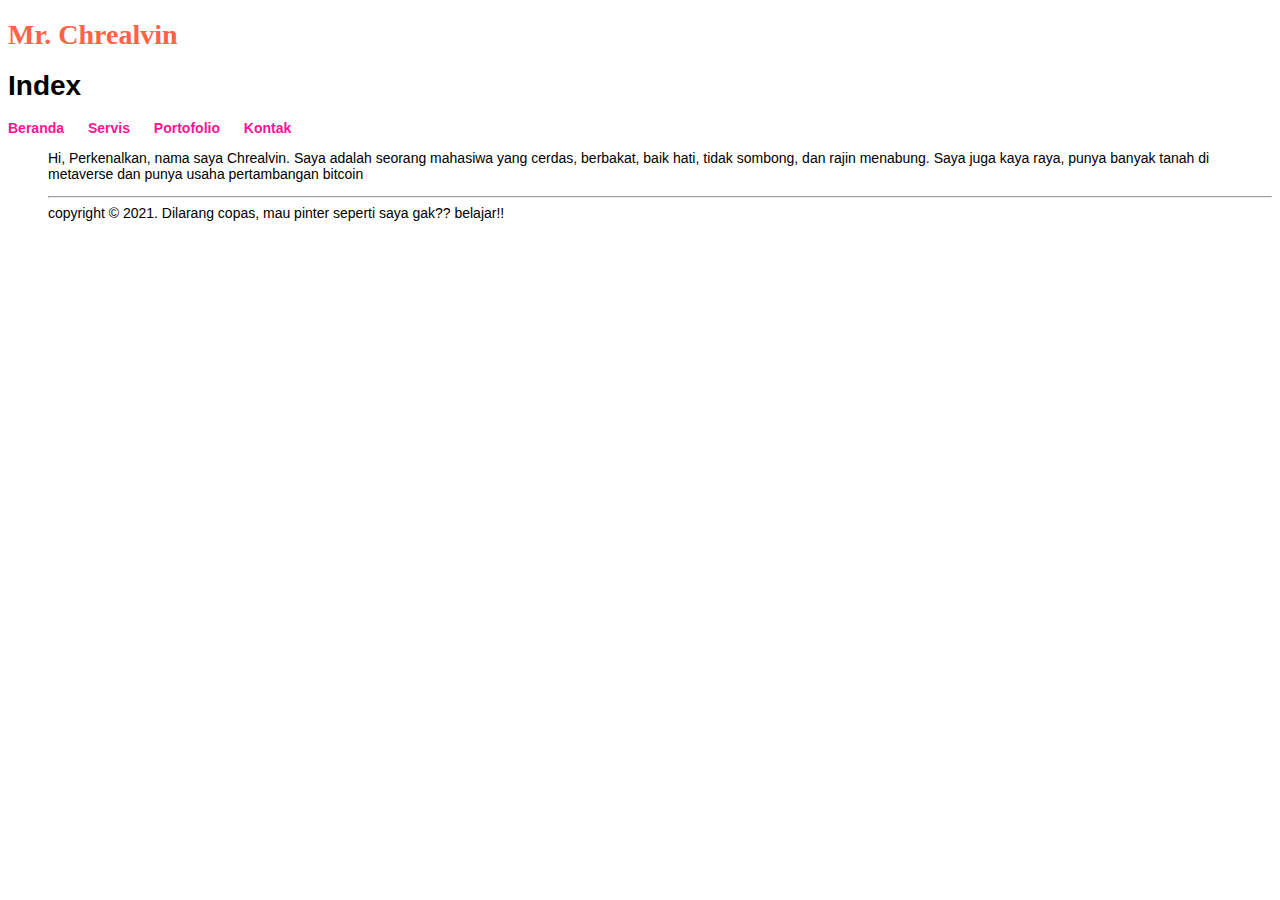
<file: index.html>
<!DOCTYPE html>
<html lang="en">
<head>
  	<link rel="stylesheet" href="./style.css" type="text/css"> 
  	<title>Index | Mr. Chrealvin (45606)</title>
</head>
<body>
	<h1 id="logo" > Mr. Chrealvin</h1>

	<h1>Index</h1>

	<ul id="nav" >
    	<li><a href="#">Beranda</a></li>
    	<li><a href="./servis.html">Servis</a></li>
    	<li><a href="./portofolio.html">Portofolio</a></li>
    	<li><a href="./kontak.html">Kontak</a></li>
    <ul>

    <p>
        Hi, Perkenalkan, nama saya Chrealvin. Saya adalah seorang mahasiwa yang cerdas, berbakat, baik hati, tidak sombong, dan rajin menabung. Saya juga kaya raya, punya banyak tanah di metaverse dan punya usaha pertambangan bitcoin
    </p>

    <hr>
    copyright &copy; 2021. Dilarang copas, mau pinter seperti saya gak?? belajar!!
</body>
</html>
</file>
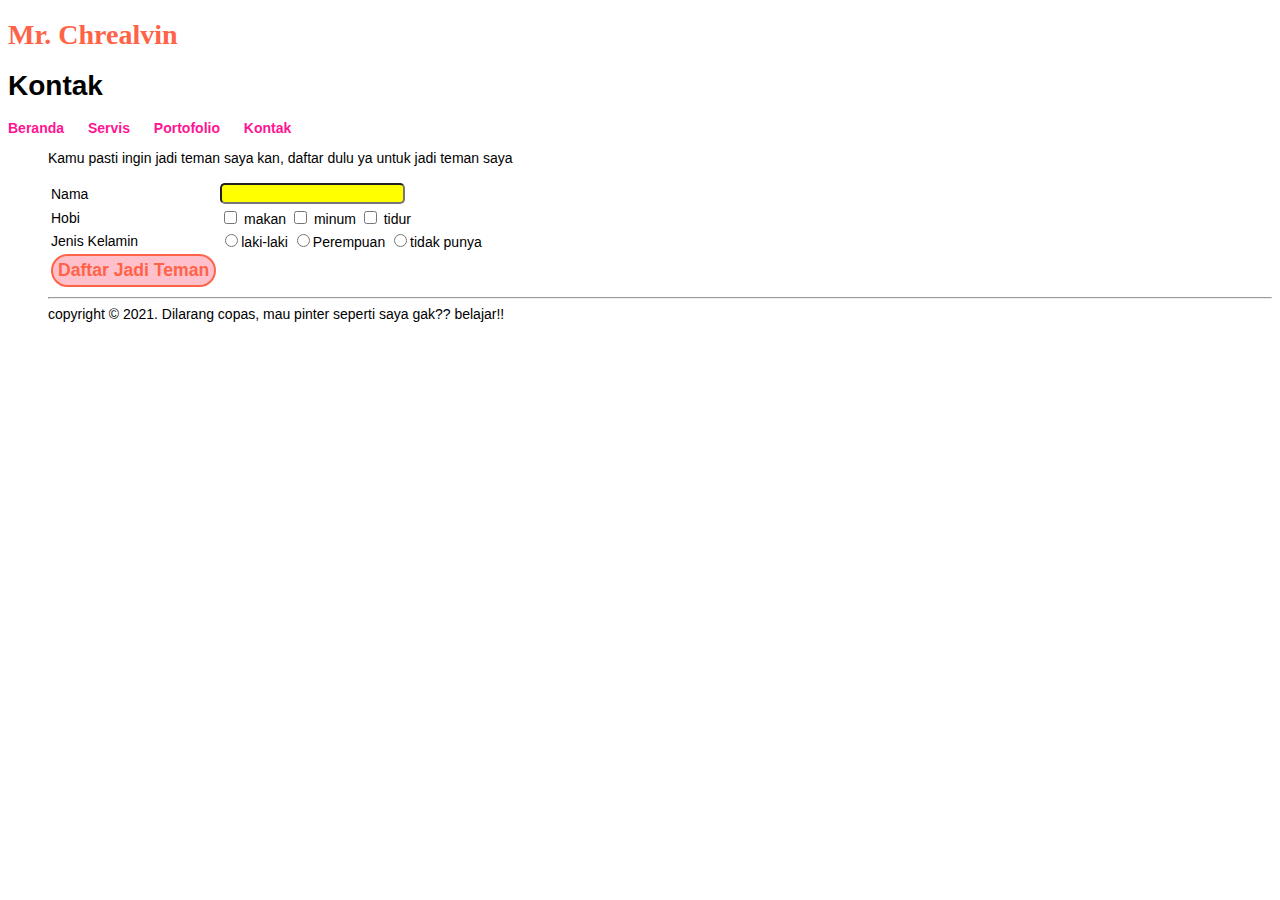
<file: kontak.html>
<!DOCTYPE html>
<html lang="en">
<head>
	<link rel="stylesheet" href="./style.css" type="text/css"> 
    <title>Kontak | Mr. Chrealvin (45606)</title>
</head>
<body>
	<h1 id="logo" > Mr. Chrealvin</h1>
	
	<h1> Kontak</h1>

	<ul id="nav" >
    	<li><a href="./index.html">Beranda</a></li>
    	<li><a href="./servis.html">Servis</a></li>
    	<li><a href="./portofolio.html">Portofolio</a></li>
    	<li><a href="#">Kontak</a></li>
    <ul>

    <p>Kamu pasti ingin jadi teman saya kan, daftar dulu ya untuk jadi teman saya</p>

    <form action="proses.html">
        <table>
            <tr>
                <td><label>Nama</label></td>
                <td><input type="text"></td>
            </tr>

            <tr>
                <td><label>Hobi</label></td>
                <td>
                    <input type="checkbox" name="hobi" value="makan"> makan
                    <input type="checkbox" name="hobi" value="minum"> minum
                    <input type="checkbox" name="hobi" value="tidur"> tidur
                </td>
            </tr>

            <tr>
                <td><label>Jenis Kelamin</label></td>
                <td>
                    <input type="radio" name="kelamin" value="laki-laki">laki-laki
                    <input type="radio" name="kelamin" value="Perempuan">Perempuan
                    <input type="radio" name="kelamin" value="na">tidak punya
                </td>
            </tr>

            <tr>
                <td>
                    <button type="submit" id="btnSpecial" >Daftar Jadi Teman</button>
                </td>
            </tr>
        </table>
    </form>

    <hr>
    copyright &copy; 2021. Dilarang copas, mau pinter seperti saya gak?? belajar!!
</body>
</html>
</file>
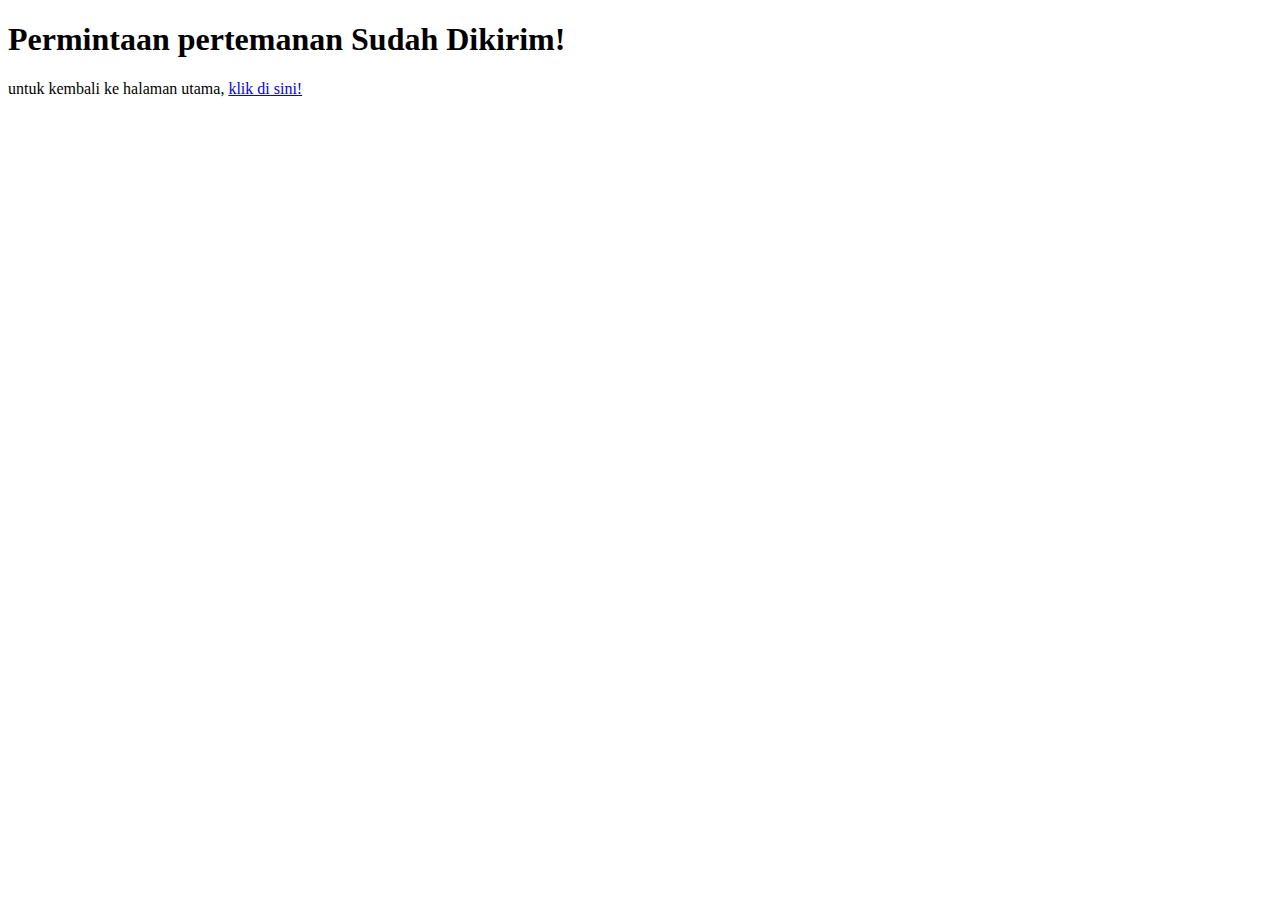
<file: proses.html>
<!DOCTYPE html>
<html lang="en">
<head>
    <meta charset="UTF-8">
    <meta http-equiv="X-UA-Compatible" content="IE=edge">
    <meta name="viewport" content="width=device-width, initial-scale=1.0">
    <title>Hello World</title>
</head>
<body>
    <h1>
        Permintaan pertemanan Sudah Dikirim!
    </h1>
    <p>untuk kembali ke halaman utama, <a href="./index.html">klik di sini!</a></p>
</body>
</html>
</file>
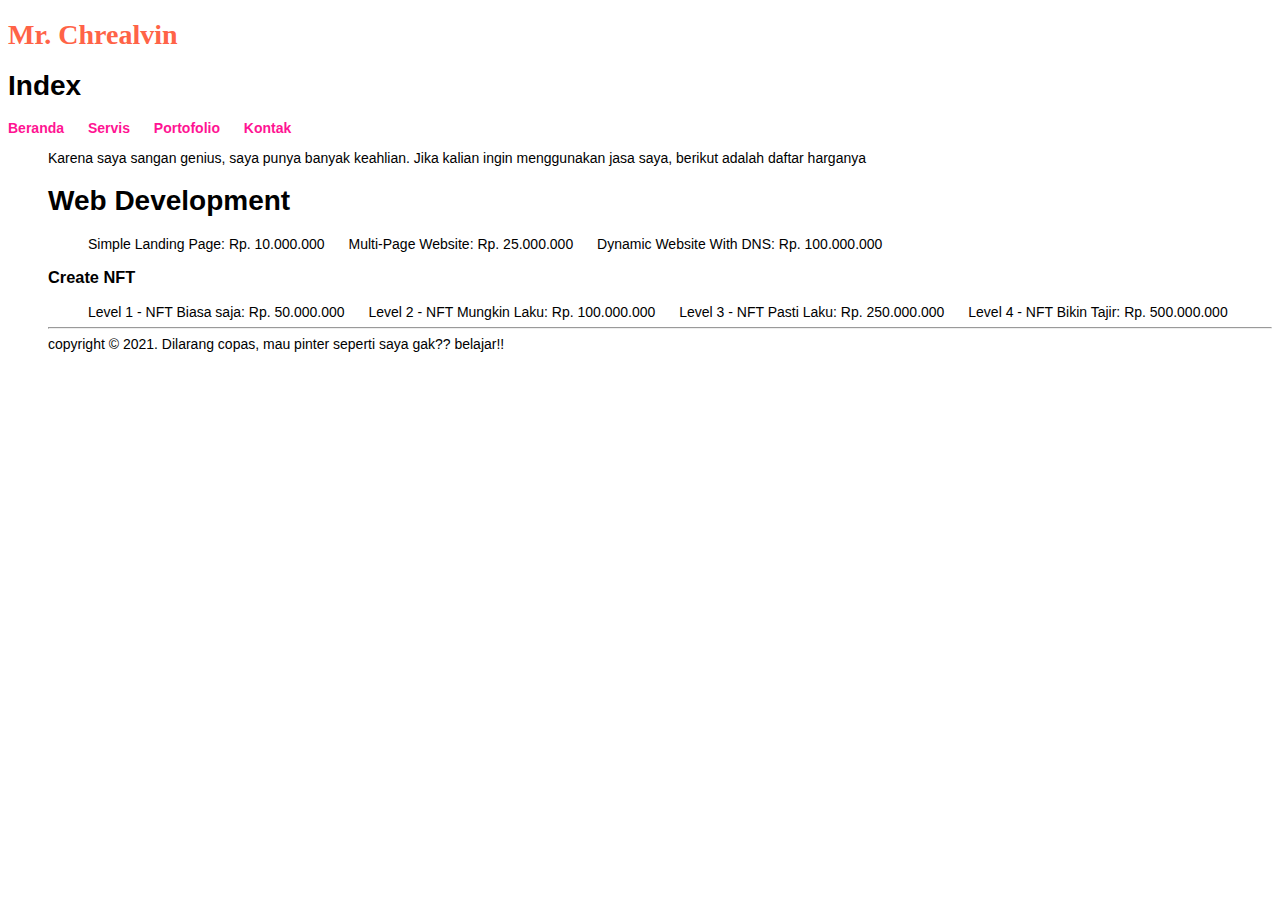
<file: servis.html>
<!DOCTYPE html>
<html lang="en">
<head>
	<link rel="stylesheet" href="./style.css" type="text/css"> 
	<title>Servis | Mr. Chrealvin (45606)</title>
</head>
<body>
	<h1 id="logo" > Mr. Chrealvin</h1>

	<h1>Index</h1>

	<ul id="nav" >
    	<li><a href="./index.html">Beranda</a></li>
    	<li><a href="#">Servis</a></li>
    	<li><a href="./portofolio.html">Portofolio</a></li>
    	<li><a href="./kontak">Kontak</a></li>
    <ul>

    <p>
        Karena saya sangan genius, saya punya banyak keahlian.
        Jika kalian ingin menggunakan jasa saya, berikut adalah daftar harganya
    </p>
    <h1>
        Web Development
    </h1>

    <ul>
        <li>Simple Landing Page: Rp. 10.000.000</li>
        <li>Multi-Page Website: Rp. 25.000.000</li>
        <li>Dynamic Website With DNS: Rp. 100.000.000</li>
    </ul>

    <h3>Create NFT</h3>
    <ol>
        <li>Level 1 - NFT Biasa saja: Rp. 50.000.000</li>
        <li>Level 2 - NFT Mungkin Laku: Rp. 100.000.000</li>
        <li>Level 3 - NFT Pasti Laku: Rp. 250.000.000</li>
        <li>Level 4 - NFT Bikin Tajir: Rp. 500.000.000</li>
    </ol>

    <hr>
    copyright &copy; 2021. Dilarang copas, mau pinter seperti saya gak?? belajar!!
</body>
</html>
</file>
<file: style.css>
body {
	font-family:Arial,sans-serif;
	font-size:14px;
}

#logo{
	font-family:"Comic Sans MS";
	color:tomato;
	text-shadow:2px 2px 2px #0000;
}

ul#nav{
	margin:0;
	padding:0;
}

ul#nav li{
	list-style:none;
	display:inline-block;
	margin-right:20px;
}

ul#nav li a{
	text-decoration:none;
	padding:10px 0;
	color:deeppink;
	font-weight:bold;
}

ul#nav li a:hover{
	color:tomato;
	border-bottom:3px solid tomato;
}

/*Custom*/
#btnSpecial{
	padding: 4px 5px;
	border: 2px solid tomato;
	background-color:pink;
	border-radius:20px;
	
	font-size:1.1rem;
	color:tomato;
	font-weight:bolder;
}

input[type="text"]{
	background-color:yellow;
	border-radius:5px;
}

.nft-gallery{
	
}

/*
.nft-gallery > *:active,
.nft-gallery > *:hover {
	background-color:pink;
}*/
</file>
